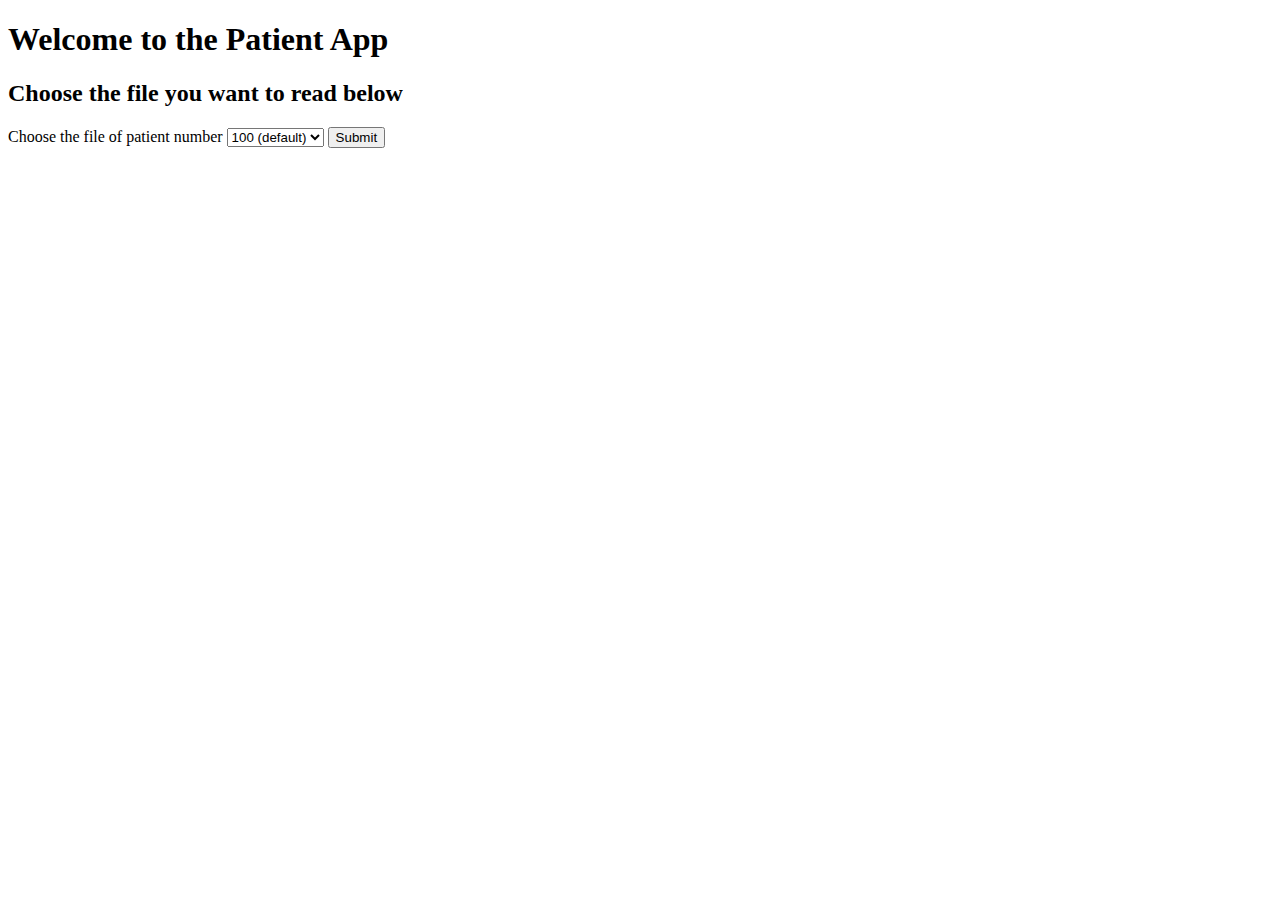
<file: src/main/webapp/index.html>
<!DOCTYPE html>
<html lang="en">
<head>
    <meta charset="UTF-8">
    <title>Start Page</title>
</head>
<body>
<h1>Welcome to the Patient App</h1>
<h2>Choose the file you want to read below</h2>
<form action = "/menu.html">
    <label for = "fileOptions">Choose the file of patient number</label>
    <select name = "fileOptions" id = "fileOptions">
        <option value = "100" selected>100 (default)</option>
        <option value = "1000"> 1000 </option>
        <option value = "10000"> 10000 </option>
        <option value = "100000"> 100000 </option>
    </select>
    <input type="submit" value="Submit">
</form>

</body>
</html>
</file>
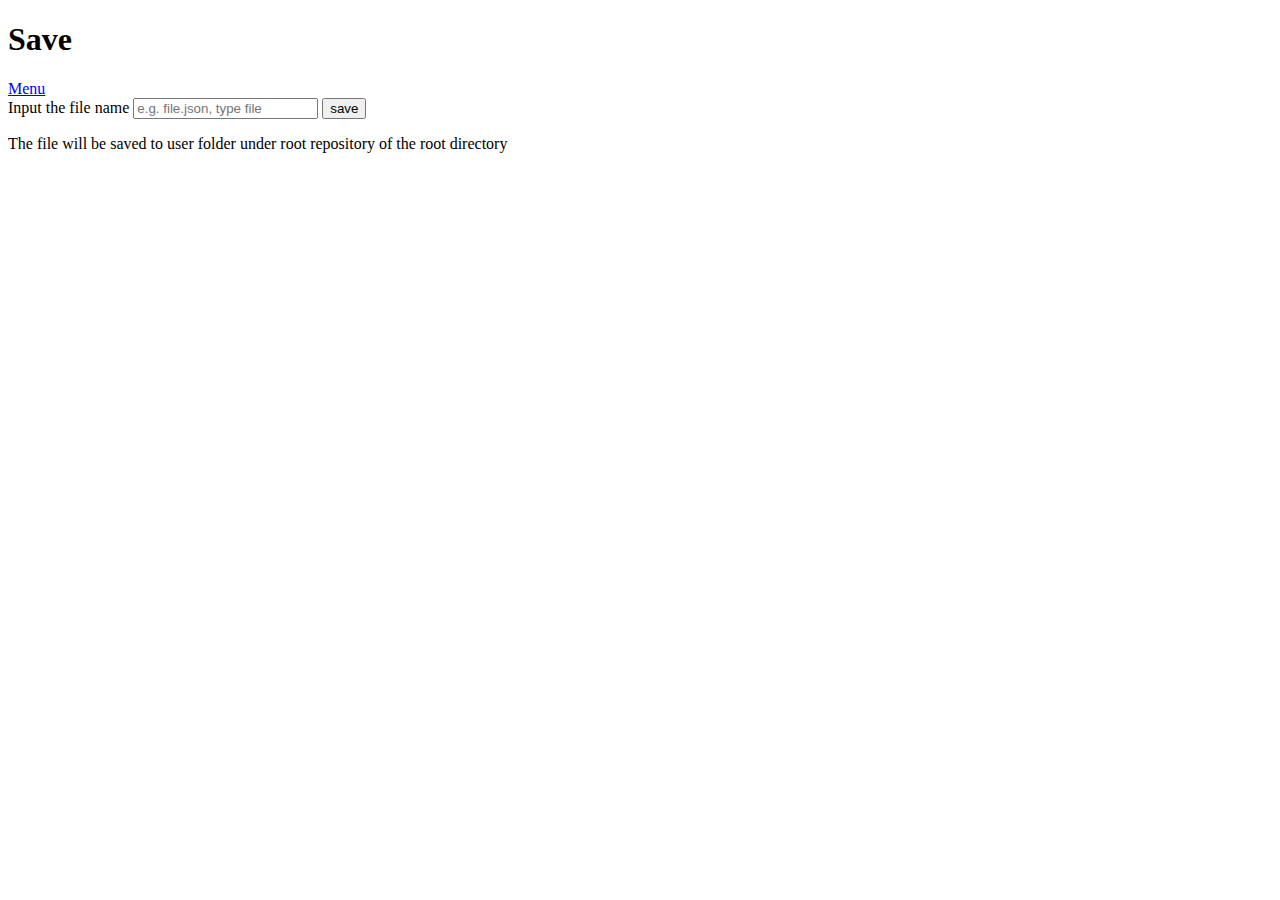
<file: src/main/webapp/savefile.html>
<!DOCTYPE html>
<html lang="en">
<head>
    <meta charset="UTF-8">
    <title>Title</title>
</head>
<body>
<h1>Save</h1>
<a href = "menu.html">Menu</a>
<form action="saveNewFile.html">
    <label for="newFileName">Input the file name</label>
    <input type="text" id="newFileName" name="newFileName" placeholder="e.g. file.json, type file">
    <input type="submit" value="save">
</form>
<p>The file will be saved to user folder under root repository of the root directory</p>
</body>
</html>
</file>
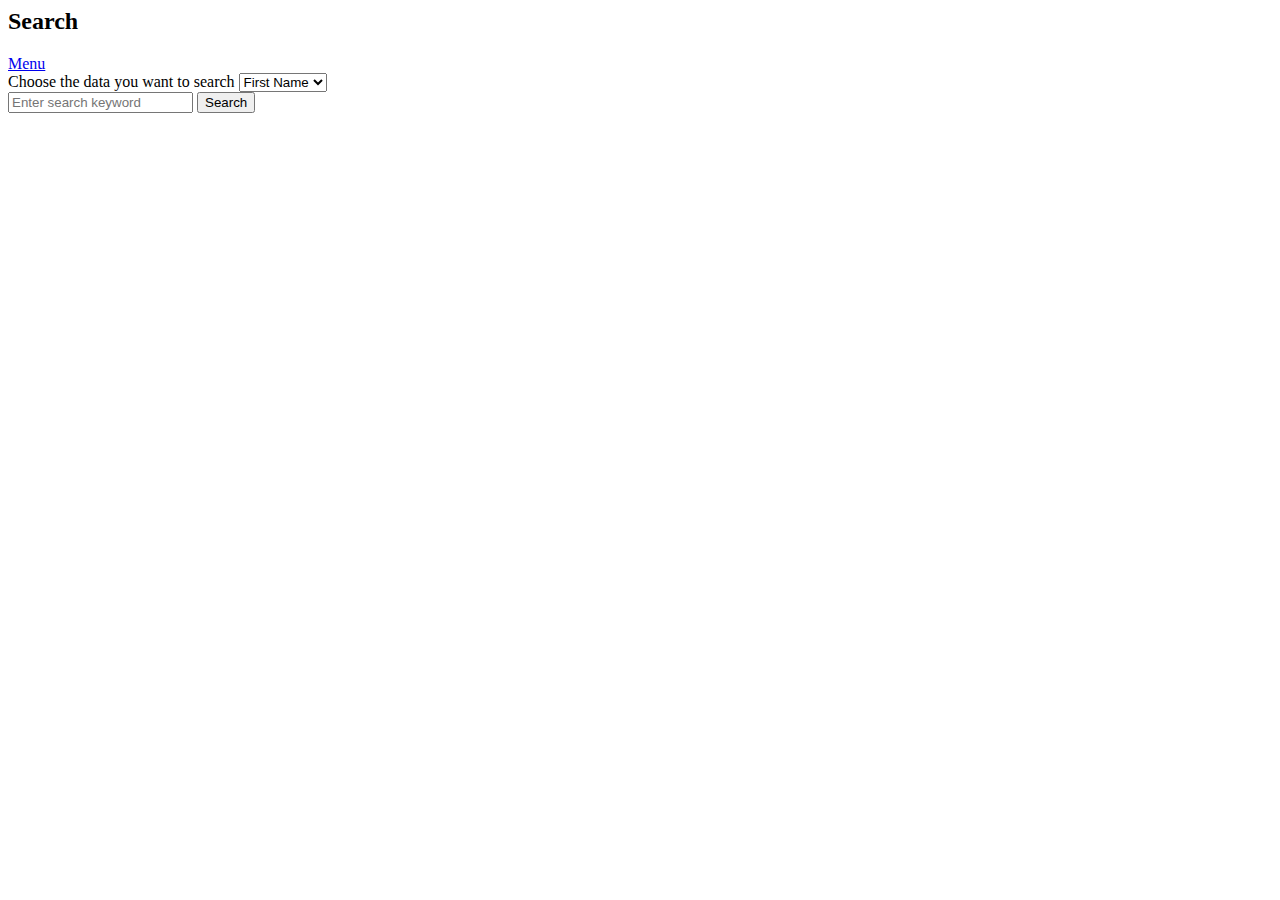
<file: src/main/webapp/search.html>
<html>
<head>
  <title>Patient Data App</title>
</head>
<body>
<div class="main">
  <h2>Search</h2>
  <a href="menu.html">Menu</a>
<!--Search bar-->
  <form method="POST" action="/runsearch.html">
    <label for="searchOptions"> Choose the data you want to search</label>
    <select name = "searchOptions" id="searchOptions">
      <option value="FIRST">First Name</option>
      <option value="LAST">Last Name</option>
      <option value="ID">ID</option>
      <option value="CITY">City</option>
      <option value ="BIRTHPLACE">Birth Place</option>
      <option value="ZIP">ZIP Code</option>
    </select>
    <br>
    <input type="text" name="searchstring" placeholder="Enter search keyword"/>
    <input type="submit" value="Search"/>
  </form>
</div>
</body>
</html>
</file>
